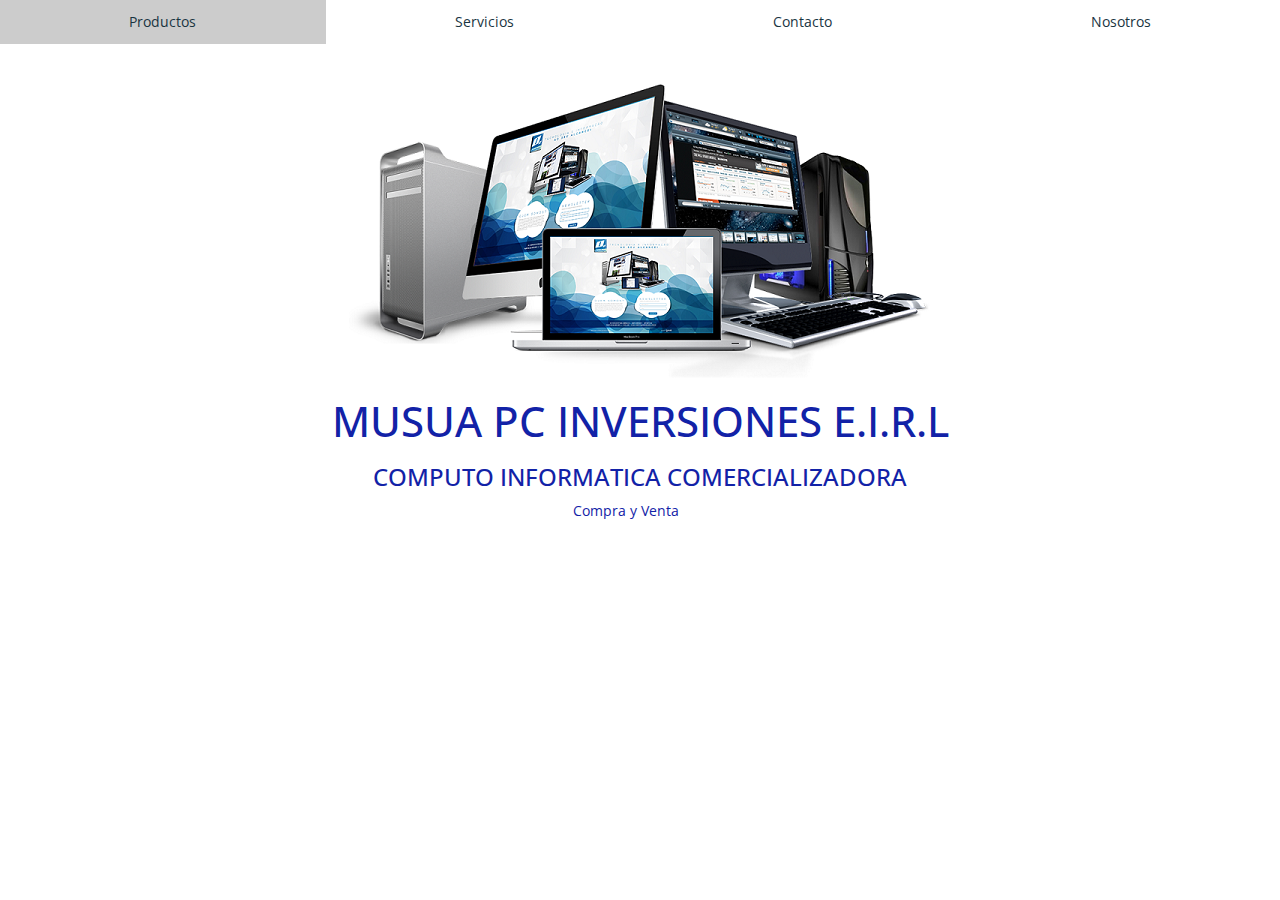
<file: index.html>
<!DOCTYPE html>
<head>
	<meta charset="utf-8">
	<meta name="viewport" content="width=device-width, initial-scale=1.0">
	<link rel="stylesheet" href="https://maxcdn.bootstrapcdn.com/bootstrap/3.3.7/css/bootstrap.min.css">
	<link rel="stylesheet" type="text/css" href="css/main.css">
	<link rel="stylesheet" type="text/css" href="css/img.css">
	<link rel="stylesheet" type="text/css" href="css/animate.css">
	<link rel="stylesheet" type="text/css" href="css/prueba.css">
	<link href="https://fonts.googleapis.com/css?family=Open+Sans:600|Ubuntu" rel="stylesheet">
	<title>Musua Pc Inversiones E.I.R.L</title>
</head>
	<body>
		<header>
			<input type="checkbox" id="btn-menu">
			<label for="btn-menu"><img src="images/lines.png">
</label>
			<nav class="menu">
				<ul>
					<li><a href="menu.html">Productos</a>
					</li>
					<li><a href="servicios.html">Servicios</a>
					</li>
					<li><a href="contacto.html">Contacto</a>
						<ul>
							<li><a href="escribenos.html">Escríbenos</a></li>
						</ul>
					</li>
					<li><a href="acercade.html">Nosotros</a></li>
				</ul>			
			</nav>
		</header>		
		<div id="contenidoprincipal" class="text-center" alt="">
			<img src="images/ima1.png" href="index.html"class="image animated fadeIn">
			<h1 class="Ubuntu grande animated fadeIn retraso1">MUSUA PC INVERSIONES E.I.R.L</h1>
			<h3 class="animated fadeIndown retraso2">COMPUTO INFORMATICA COMERCIALIZADORA</h3>
			<p class="espacio-derecha animated fadeIn retraso2">Compra y Venta</p>
			<br>
			<br>
		</div>	
	</body>
</html>
</file>
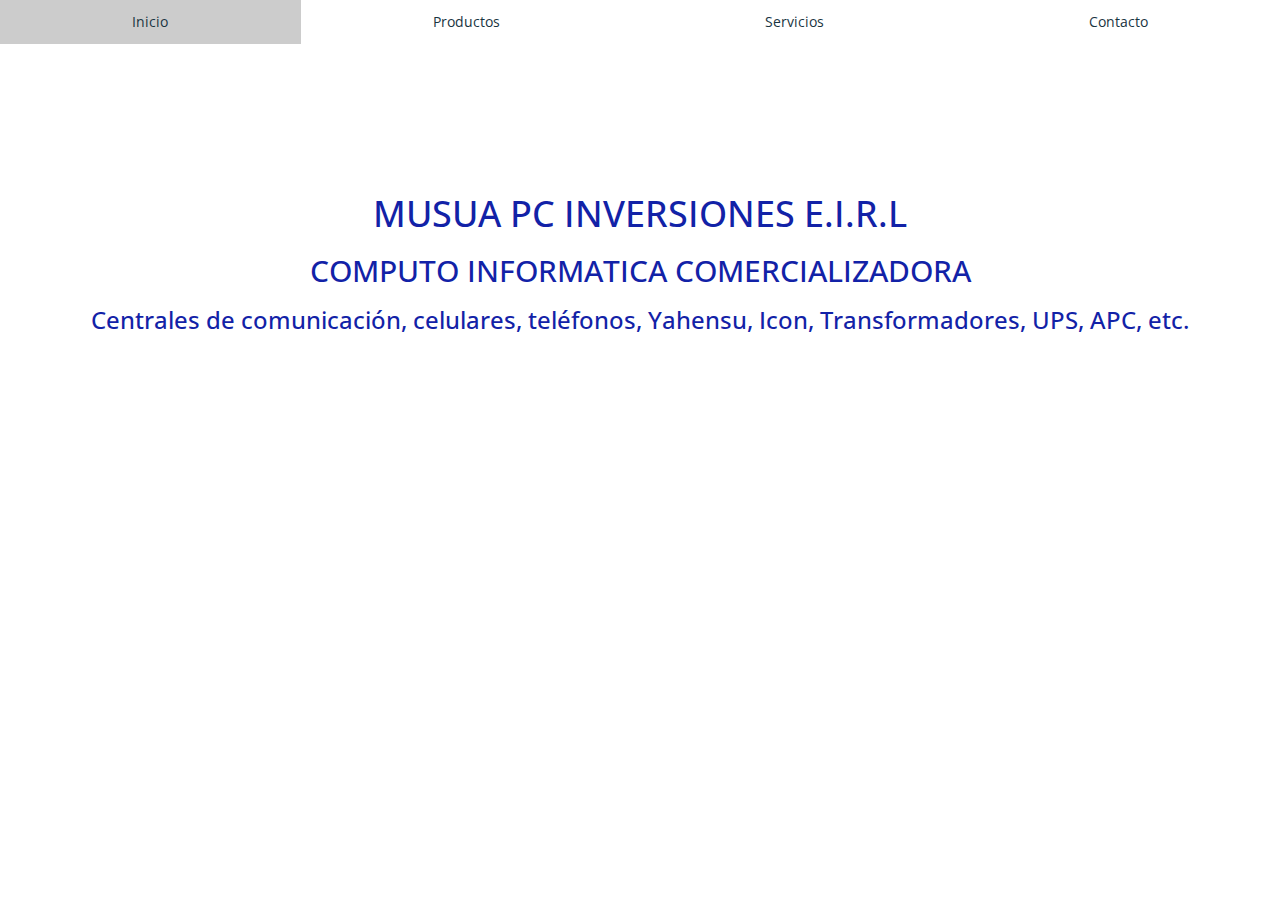
<file: acercade.html>
<html>
<head>
	<meta charset="utf-8">
	<meta name="viewport" content="width=device-width, initial-scale=1.0">
	<link rel="stylesheet" href="https://maxcdn.bootstrapcdn.com/bootstrap/3.3.7/css/bootstrap.min.css">
	<link rel="stylesheet" type="text/css" href="css/img.css">
	<link rel="stylesheet" type="text/css" href="css/main.css">
	<link rel="stylesheet" type="text/css" href="css/animate.css">
	<link rel="stylesheet" type="text/css" href="css/prueba.css">
	<link href="https://fonts.googleapis.com/css?family=Open+Sans:600|Ubuntu" rel="stylesheet">
	<title>Nosotros</title>
</head>
<body>
	<header>
		<input type="checkbox" id="btn-menu">
		<label for="btn-menu"><img src="images/lines.png">
</label>
		<nav class="menu">
			<ul>
				<li><a href="index.html">Inicio</a></li>				
				<li><a href="menu.html">Productos</a>
				</li>
				<li><a href="servicios.html">Servicios</a>
				</li>
				<li><a href="contacto.html">Contacto</a>
					<ul>
						<li><a href="escribenos.html">Escríbenos</a></li>
					</ul>
				</li>
			</ul>			
		</nav>
	</header>	
	<div class="nosotros animated fadeIn retraso1">	
		<h1>MUSUA PC INVERSIONES E.I.R.L</h1>	
		<h2>COMPUTO INFORMATICA COMERCIALIZADORA</h2>
		<h3>Centrales de comunicación, celulares, teléfonos, Yahensu, Icon, Transformadores, UPS, APC, etc.</h3>		
	</div>
</body>
</html>
</file>
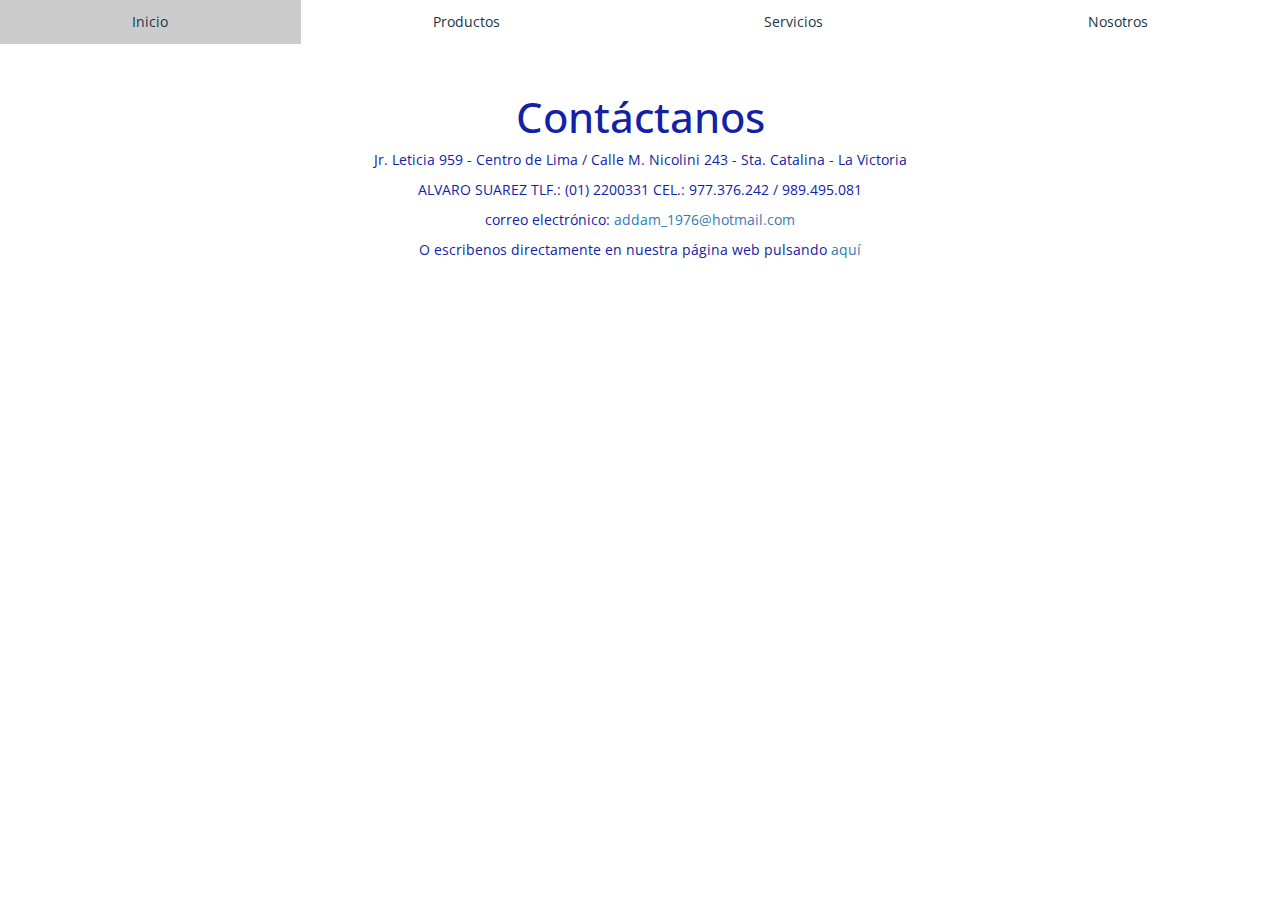
<file: contacto.html>
<html>
<head>
	<meta charset="utf-8">
	<meta name="viewport" content="width=device-width, initial-scale=1.0">
	<link rel="stylesheet" href="https://maxcdn.bootstrapcdn.com/bootstrap/3.3.7/css/bootstrap.min.css">
	<link rel="stylesheet" type="text/css" href="css/main.css">
	<link rel="stylesheet" type="text/css" href="css/img.css">
	<link rel="stylesheet" type="text/css" href="css/prueba.css">
	<link rel="stylesheet" type="text/css" href="css/animate.css">
	<link href="https://fonts.googleapis.com/css?family=Open+Sans:600|Ubuntu" rel="stylesheet">
	<title>Contactos</title>
</head>
<body>
	<header>
		<input type="checkbox" id="btn-menu">
			<label for="btn-menu"><img src="images/lines.png">
</label>
		<nav class="menu">
			<ul>
				<li><a href="index.html">Inicio</a>
				</li>
				<li><a href="menu.html">Productos</a>
				</li>
				<li><a href="servicios.html">Servicios</a>
				</li>
				<li><a href="acercade.html">Nosotros</a></li>
			</ul>			
		</nav>
	</header>		
	<section>
		<div class="contact">
			<h1 class="grande">Contáctanos</h1>
			<p>Jr. Leticia 959 - Centro de Lima / Calle M. Nicolini 243 - Sta. Catalina - La Victoria</p>
			<p>ALVARO SUAREZ TLF.: (01) 2200331 CEL.: 977.376.242 / 989.495.081</p>
			<p>correo electrónico: <a href="mailto:addam_1976@hotmail.com">addam_1976@hotmail.com</a></p>	
			<p>O escribenos directamente en nuestra página web pulsando <a href="escribenos.html">aquí</a></p>
		
		</div>
		<div class="google-maps" id="mapa">


			
			<iframe src="https://www.google.com/maps/embed?pb=!1m18!1m12!1m3!1d3901.8198210228884!2d-77.02713148572174!3d-12.055914945351944!2m3!1f0!2f0!3f0!3m2!1i1024!2i768!4f13.1!3m3!1m2!1s0x9105c8bb9f9c1953%3A0x132510dcacf0880b!2sJir%C3%B3n+Leticia+959%2C+Cercado+de+Lima+15001!5e0!3m2!1ses-419!2spe!4v1527380428906" width="600" height="350" frameborder="0" style="border:0" allowfullscreen>
			</iframe>
				
		</div>
	</section>
	</div>

</body>
</html>
</file>
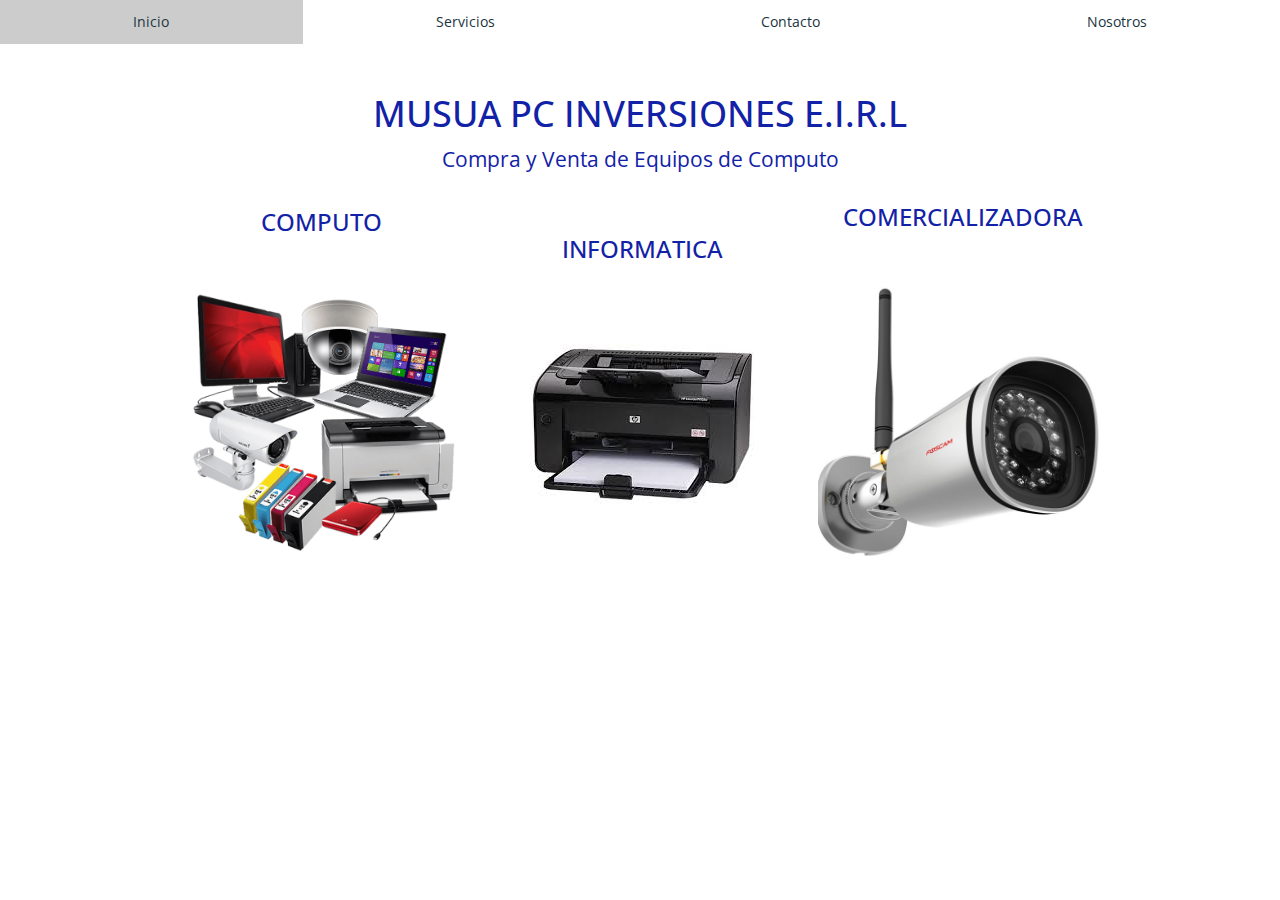
<file: menu.html>
<html>
	<head>
		<meta charset="utf-8">
		<meta name="viewport" content="width=device-width, initial-scale=1.0">
		<link rel="stylesheet" href="https://maxcdn.bootstrapcdn.com/bootstrap/3.3.7/css/bootstrap.min.css">
		<link rel="stylesheet" type="text/css" href="css/main.css">
		<link rel="stylesheet" type="text/css" href="css/animate.css">
		<link rel="stylesheet" type="text/css" href="css/img.css">
		<link rel="stylesheet" type="text/css" href="css/prueba.css">
		<link href="https://fonts.googleapis.com/css?family=Open+Sans:600|Ubuntu" rel="stylesheet">
		<title>Menu</title>
	</head>
	<body>
		<header>
			<input type="checkbox" id="btn-menu">
			<label for="btn-menu"><img src="images/lines.png">
</label>
			<nav class="menu">
				<ul>
					<li><a href="index.html">Inicio</a>
					</li>
					<li><a href="servicios.html">Servicios</a>						
					</li>
					<li><a href="contacto.html">Contacto</a>
						<ul>
							<li><a href="escribenos.html">Escríbenos</a></li>
						</ul>						
					</li>
					<li><a href="acercade.html">Nosotros</a></li>
				</ul>			
			</nav>
			<section>
				<div class="text-center mediano espacio-arriba">
					<h1>MUSUA PC INVERSIONES E.I.R.L</h1>
					<p>Compra y Venta de Equipos de Computo</p>
					<div class="col-md-3 col-sm-4 inline-block">
						<article class="animated fadeIndown retraso1">
							<h3>COMPUTO</h3>
							<img src="images/ima4.png" class="image">
						</article>
					</div>
					<div class="col-md-3 col-sm-4 inline-block">
						<article class="animated fadeIndown retraso2">
							<h3>INFORMATICA</h3>
							<img src="images/ima3.png" class="image">
						</article>
					</div>
					<div class="col-md-3 col-sm-4 inline-block">
						<article class="animated fadeIndown retraso3">
							<h3>COMERCIALIZADORA</h3>
							<img src="images/ima2.png" class="image">
						</article>
					</div>
				</div>
			</section>
		</div>
	</body>
</html>
</file>
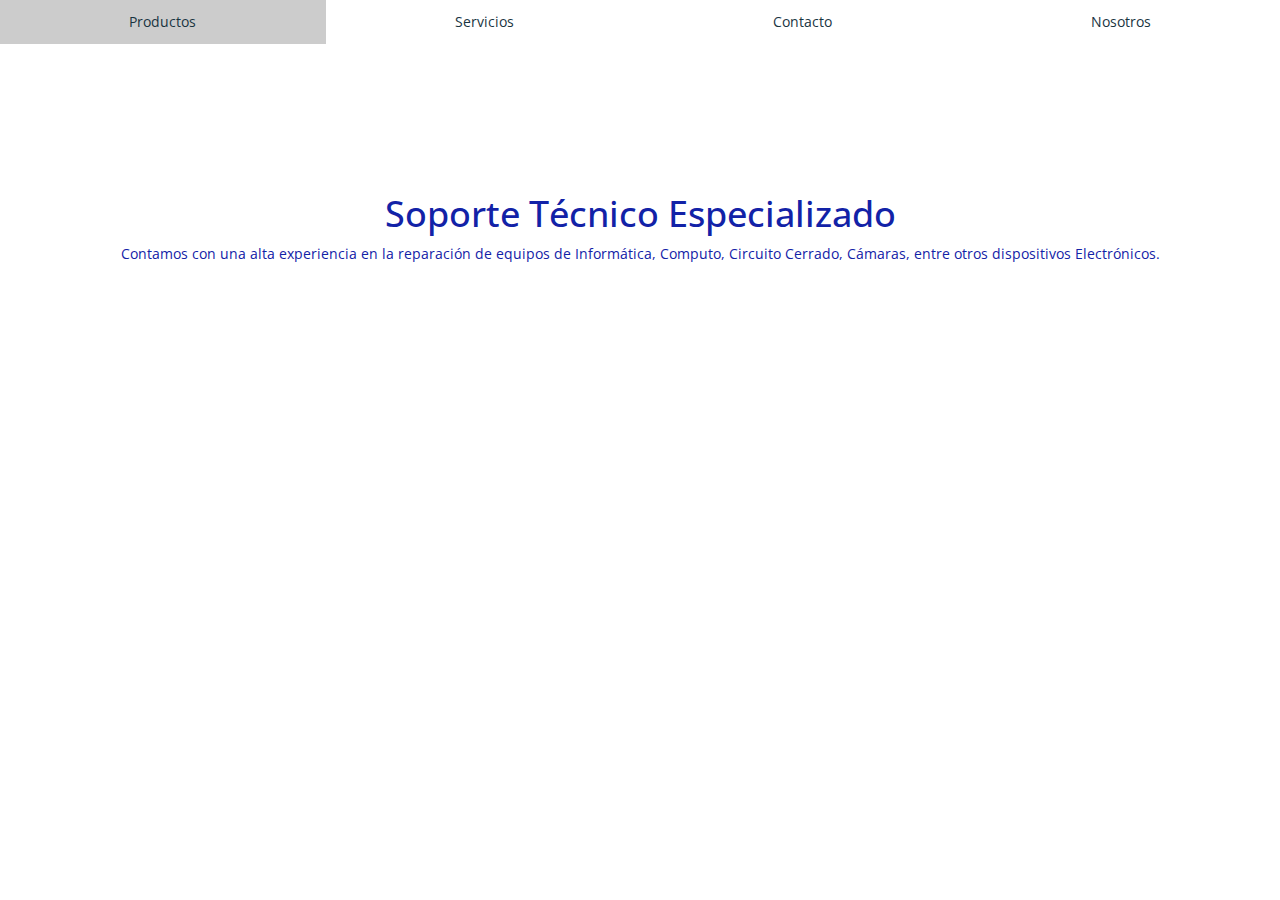
<file: servicios.html>
<!DOCTYPE html>
<html>
	<head>
		<meta charset="utf-8">
		<meta name="viwport" content="with=device-with, initial-scale=1.0">
		<link rel="stylesheet" href="https://maxcdn.bootstrapcdn.com/bootstrap/3.3.7/css/bootstrap.min.css">
		<link rel="stylesheet" type="text/css" href="css/main.css">
		<link rel="stylesheet" type="text/css" href="css/img.css">
		<link rel="stylesheet" type="text/css" href="css/prueba.css">
		<link rel="stylesheet" type="text/css" href="css/animate.css">
		<link href="https://fonts.googleapis.com/css?family=Open+Sans:600|Ubuntu" rel="stylesheet">
		<title>Servicio</title>
	</head>
	<body>
		<header>
			<input type="checkbox" id="btn-menu">
			<label for="btn-menu"><img src="images/lines.png">
</label>
			<nav class="menu">
				<ul>
					<li><a href="menu.html">Productos</a>
					</li>
					<li><a href="servicios.html">Servicios</a>
					</li>
					<li><a href="contacto.html">Contacto</a>
						<ul>
							<li><a href="escribenos.html">Escríbenos</a></li>
						</ul>
					</li>
					<li><a href="acercade.html">Nosotros</a></li>
				</ul>			
			</nav>
		</header>
		<div class="nosotros">
			<h1>Soporte Técnico Especializado</h1>
			<p>
				Contamos con una alta experiencia en la reparación de equipos de Informática, Computo, Circuito Cerrado, Cámaras, entre otros dispositivos Electrónicos.
			</p>
		</div>
	</body>
</html>
</file>
<file: css/main.css>
head{ 
	padding: 2px;
	margin: 5px;
}

#header{
	width: 150px;
	padding: 0px;
	margin: left;
}
ul, ol {
	list-style: none;
}
.nav li a {
	background-color: #D1DBBD;
	color: #193472;
	text-decoration: none;
	padding: 10px 12px;
	display:block;
	text-align: center;
}
.nav li a:hover {
	background-color: #91AA9D;
}
.nav li ul {
	display: none;
	position: absolute;
	min-width: 150px;
}
.nav li:hover > ul {
	display: block;
}
.nav li ul {
	position: relative;
}
.nav li ul {
	right: -110px;
	top: 0px;
}

body{
	height: 100%;
	background-color: white;
	color: #1222A7;
	font-family: 'Ubuntu', sans-serif;
	font-family: 'Open Sans', sans-serif;
}
*{
	margin: 0;
}
.contenidoprincipal {
	height: 80%;
}
.grande{
	font-size: 3em;
}
.piedepagina {
	height: 50px;
	margin-top: -50px;
	text-align: center;
}
.inline-block{
	float: none;
	display: inline-block;
	margin-right: -4px;
}
.espacio-derecha{
	margin-right: 2em;
}
.espacio-izquierda{
	margin-left: 2em;
}
.espacio-arriba{
	margin-top: 50px;
}
.no-lista li{
list-style-type: none;
}
.contact {
	margin-top: 50px;
	text-align: center;
}
.se-gris{
	background-color: #eee;
}
.nosotros {
	margin-top: 150px;
	text-align: center;
}
.google-maps {
	position: relative;
	padding-bottom: 40%;
	height: 0;
	overflow: hidden;
	margin: auto;
	text-align: center;
}
/*.google-maps iframe {
	position: absolute;
	top: 30px;
	width: 50% !important;
	height: 50% !important;
	text-align: left: 

}*/
#mapa{
	
	top: 30px;
	width: 50%;
	height: 30%;

}

.padding-largo{
	padding: 5px 10px;
}
.ve-arriba{
	vertical-align: top;
}
.mediano{
	font-size: 1.5em;
}
.retraso1{
	-webkit-animation-delay: 1s;
	-moz-animation-delay: 1s;
	animation-delay: 1s;
}
.retraso2{
	-webkit-animation-delay: 2s;
	-moz-animation-delay: 2s;
	animation-delay: 2s;
}
.retraso3{
	-webkit-animation-delay: 3s;
	-moz-animation-delay: 3s;
	animation-delay: 3s;
}
@media (max-width: 768px) {
	.nosotros {
		max-width: 70%
		margin-top: 50px;
	}
}
</file>
<file: css/img.css>
img{
	max-width: 100%;
}
.image {
	margin-top: 40px;
	max-width: 100%;
}
.quitar-float{
	float: center;
}
.espacio-abajo{
	margin-bottom: 20px;
}
@media (max-width: 768px) {
	.image {
		max-width: 40%;
		margin-top: 50px;
	}
@media (max-width: 768px) {
	.image {
		max-width: 50%;
	}
	.image {
		margin-top: 30px;
	}
}
</file>
<file: css/prueba.css>
body {
	margin-top: 0;
	font-family: 'Ubuntu', sans-serif;
	font-family: 'Open Sans', sans-serif;
}
header {
	width: 100%;
	background: #fff;
}
#btn-menu {
	display: none;
}
header label {
	display: none;
	width: 45px;
	height: 45px;
	padding: 10px;
}
header label:hover {
	cursor: pointer;
}
.menu ul {
	margin: 0;
	list-style: none;
	padding: 0;
	display: flex;
}
.menu li {
	text-align: center;
	flex-grow: 1;
}
.menu li:hover {
	background: rgba(0,0,0,0.2);
}
.menu li a{
	display: block;
	padding: 12px 30px;
	color: #193441;
	text-decoration: none;
}
.menu li ul {
	display: none;
	position: absolute;
	min-width: 150px;
	text-align: center;
}
.menu li:hover > ul {
	display: block;
}
.menus ul {
	margin: 0;
	list-style: none;
	padding: 0;
	display: flex;
	background-color: #E2ECEE;	
}
.menus li {
	text-align: center;
	flex-grow: 1;
}
.menus li:hover {
	background: rgba(0,0,0,0.2);
}
.menus li a{
	display: block;
	padding: 12px 15px;
	color: #193441;
	text-decoration: none;
}
@media (max-width: 768px) {
	header label {
		display: block;
	}
	.menu {
		position:absolute;
		background: #fff; 
		width: 20%;
		margin-left: -70%;
		transition: all 0.5s;
	}
	.menu ul {
			flex-direction: column;
	}
	.menu li {
		border-top: 1px solid #CFD1C9;
	}
	.menu li ul {
		position: relative;
	}
	.menu li ul {
		right: -140px
		top: 0px;
	}
	#btn-menu:checked ~ .menu {
		margin: 0;
	}
	#contenidoprincipal {
		margin-top: 50px;

	}
}
</file>
